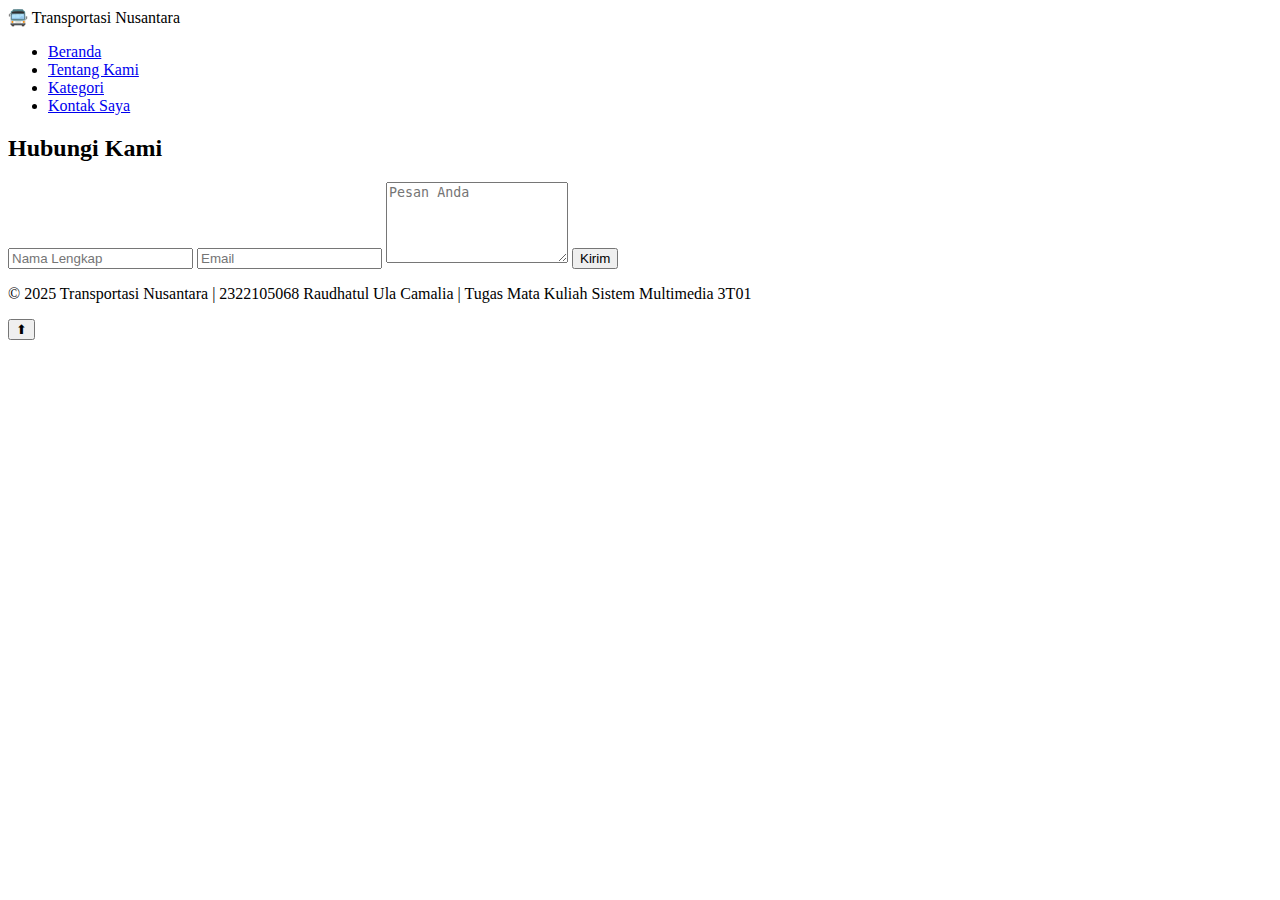
<file: contact.html>
<!DOCTYPE html>
<html lang="id">
<head>
  <meta charset="UTF-8">
  <meta name="viewport" content="width=device-width, initial-scale=1.0">
  <title>Kontak Kami - Transportasi Nusantara</title>
  <link rel="stylesheet" href="css/style.css">
</head>
<body class="fade-page">
  <header>
    <div class="logo">🚍 Transportasi Nusantara</div>
    <nav>
      <ul>
        <li><a href="index.html">Beranda</a></li>
        <li><a href="index.html#tentang">Tentang Kami</a></li>
        <li><a href="category.html">Kategori</a></li>
        <li><a href="contact.html" class="active">Kontak Saya</a></li>
      </ul>
    </nav>
  </header>

  <section class="content">
    <h2>Hubungi Kami</h2>
    <form id="contactForm">
      <input type="text" placeholder="Nama Lengkap" required>
      <input type="email" placeholder="Email" required>
      <textarea placeholder="Pesan Anda" rows="5" required></textarea>
      <button type="submit" class="btn">Kirim</button>
    </form>
  </section>

  <footer>
    <p>&copy; 2025 Transportasi Nusantara | 2322105068 Raudhatul Ula Camalia | Tugas Mata Kuliah Sistem Multimedia 3T01</p>
  </footer>

  <script src="js/script.js"></script>
</body>
</html>
</file>
<file: css/style.css>

</file>
